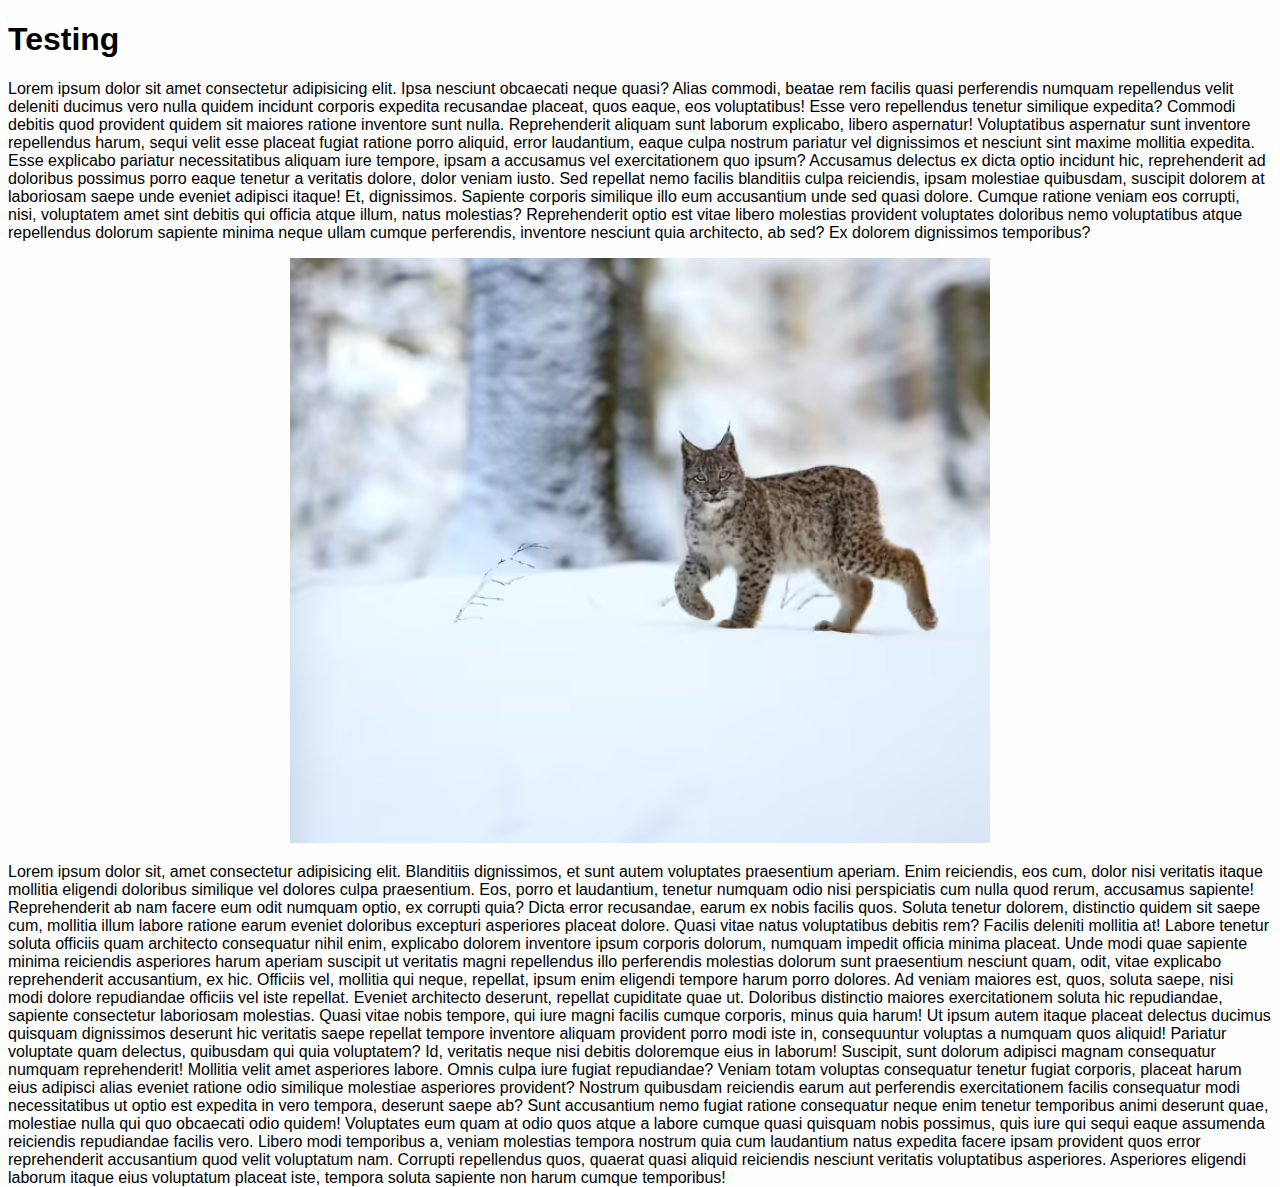
<file: optimize.html>
<!DOCTYPE html>
<html lang="en">
<head>
    <meta charset="UTF-8">
    <meta name="viewport" content="width=device-width, initial-scale=1.0">
    <title>Image optimizing</title>
    <link rel="stylesheet" href="style.css">
</head>
<body>
    <h1>Testing</h1>
    <p>Lorem ipsum dolor sit amet consectetur adipisicing elit. Ipsa nesciunt obcaecati neque quasi? Alias commodi, beatae rem facilis quasi perferendis numquam repellendus velit deleniti ducimus vero nulla quidem incidunt corporis expedita recusandae placeat, quos eaque, eos voluptatibus! Esse vero repellendus tenetur similique expedita? Commodi debitis quod provident quidem sit maiores ratione inventore sunt nulla. Reprehenderit aliquam sunt laborum explicabo, libero aspernatur! Voluptatibus aspernatur sunt inventore repellendus harum, sequi velit esse placeat fugiat ratione porro aliquid, error laudantium, eaque culpa nostrum pariatur vel dignissimos et nesciunt sint maxime mollitia expedita. Esse explicabo pariatur necessitatibus aliquam iure tempore, ipsam a accusamus vel exercitationem quo ipsum? Accusamus delectus ex dicta optio incidunt hic, reprehenderit ad doloribus possimus porro eaque tenetur a veritatis dolore, dolor veniam iusto. Sed repellat nemo facilis blanditiis culpa reiciendis, ipsam molestiae quibusdam, suscipit dolorem at laboriosam saepe unde eveniet adipisci itaque! Et, dignissimos. Sapiente corporis similique illo eum accusantium unde sed quasi dolore. Cumque ratione veniam eos corrupti, nisi, voluptatem amet sint debitis qui officia atque illum, natus molestias? Reprehenderit optio est vitae libero molestias provident voluptates doloribus nemo voluptatibus atque repellendus dolorum sapiente minima neque ullam cumque perferendis, inventore nesciunt quia architecto, ab sed? Ex dolorem dignissimos temporibus?</p>
    <div>
        <picture>
            <!-- Here, we declare the widths our different files have: 380px, 640px and 960px -->
            <source
            type="image/avif"
            srcset="
            image-380w.avif 380w,
            image-640w.avif 640w,
            image-960w.avif 960w
            "
            sizes="(max-width: 979px) 100vw, 640px"
            />
            <source
            type="image/webp"
            srcset="
            image-380w.webp 380w,
            image-640w.webp 640w,
            image-960w.webp 960w
            "
            sizes="(max-width: 979px) 100vw, 640px"
            />
            <img
            src="image.jpg"
            alt="A test image"
            loading="lazy"
            decoding="async"
            width="4860"
            height="4060"
            />
        </picture>
        <!--Script in commandline: node ./index.js --run --sourceFolder "testing-room/source" --targetFolder "testing-room/target" --inputFormats "jpg" --inputFormats "jpeg" --inputFormats "png" --outputFormats "webp" --outputFormats "avif" --widths 380 --widths 640 --widths 960 --enlarge-->
    </div>
    <p>Lorem ipsum dolor sit, amet consectetur adipisicing elit. Blanditiis dignissimos, et sunt autem voluptates praesentium aperiam. Enim reiciendis, eos cum, dolor nisi veritatis itaque mollitia eligendi doloribus similique vel dolores culpa praesentium. Eos, porro et laudantium, tenetur numquam odio nisi perspiciatis cum nulla quod rerum, accusamus sapiente! Reprehenderit ab nam facere eum odit numquam optio, ex corrupti quia? Dicta error recusandae, earum ex nobis facilis quos. Soluta tenetur dolorem, distinctio quidem sit saepe cum, mollitia illum labore ratione earum eveniet doloribus excepturi asperiores placeat dolore. Quasi vitae natus voluptatibus debitis rem? Facilis deleniti mollitia at! Labore tenetur soluta officiis quam architecto consequatur nihil enim, explicabo dolorem inventore ipsum corporis dolorum, numquam impedit officia minima placeat. Unde modi quae sapiente minima reiciendis asperiores harum aperiam suscipit ut veritatis magni repellendus illo perferendis molestias dolorum sunt praesentium nesciunt quam, odit, vitae explicabo reprehenderit accusantium, ex hic. Officiis vel, mollitia qui neque, repellat, ipsum enim eligendi tempore harum porro dolores. Ad veniam maiores est, quos, soluta saepe, nisi modi dolore repudiandae officiis vel iste repellat. Eveniet architecto deserunt, repellat cupiditate quae ut. Doloribus distinctio maiores exercitationem soluta hic repudiandae, sapiente consectetur laboriosam molestias. Quasi vitae nobis tempore, qui iure magni facilis cumque corporis, minus quia harum! Ut ipsum autem itaque placeat delectus ducimus quisquam dignissimos deserunt hic veritatis saepe repellat tempore inventore aliquam provident porro modi iste in, consequuntur voluptas a numquam quos aliquid! Pariatur voluptate quam delectus, quibusdam qui quia voluptatem? Id, veritatis neque nisi debitis doloremque eius in laborum! Suscipit, sunt dolorum adipisci magnam consequatur numquam reprehenderit! Mollitia velit amet asperiores labore. Omnis culpa iure fugiat repudiandae? Veniam totam voluptas consequatur tenetur fugiat corporis, placeat harum eius adipisci alias eveniet ratione odio similique molestiae asperiores provident? Nostrum quibusdam reiciendis earum aut perferendis exercitationem facilis consequatur modi necessitatibus ut optio est expedita in vero tempora, deserunt saepe ab? Sunt accusantium nemo fugiat ratione consequatur neque enim tenetur temporibus animi deserunt quae, molestiae nulla qui quo obcaecati odio quidem! Voluptates eum quam at odio quos atque a labore cumque quasi quisquam nobis possimus, quis iure qui sequi eaque assumenda reiciendis repudiandae facilis vero. Libero modi temporibus a, veniam molestias tempora nostrum quia cum laudantium natus expedita facere ipsam provident quos error reprehenderit accusantium quod velit voluptatum nam. Corrupti repellendus quos, quaerat quasi aliquid reiciendis nesciunt veritatis voluptatibus asperiores. Asperiores eligendi laborum itaque eius voluptatum placeat iste, tempora soluta sapiente non harum cumque temporibus!</p>
</body>
</html>
</file>
<file: style.css>
body {
  background-color: #fefefe;
  font-family: 'Segoe UI', Tahoma, Geneva, Verdana, sans-serif;
  height: 100vh;

}
div {
  max-width: 700px;
  margin: auto;
  display: grid;
  place-content: center;
}
img {
  max-width: 100%;
  height: auto;
  content-visibility: auto;/*Lazy load when not in sight on chromium*/
}
</file>
